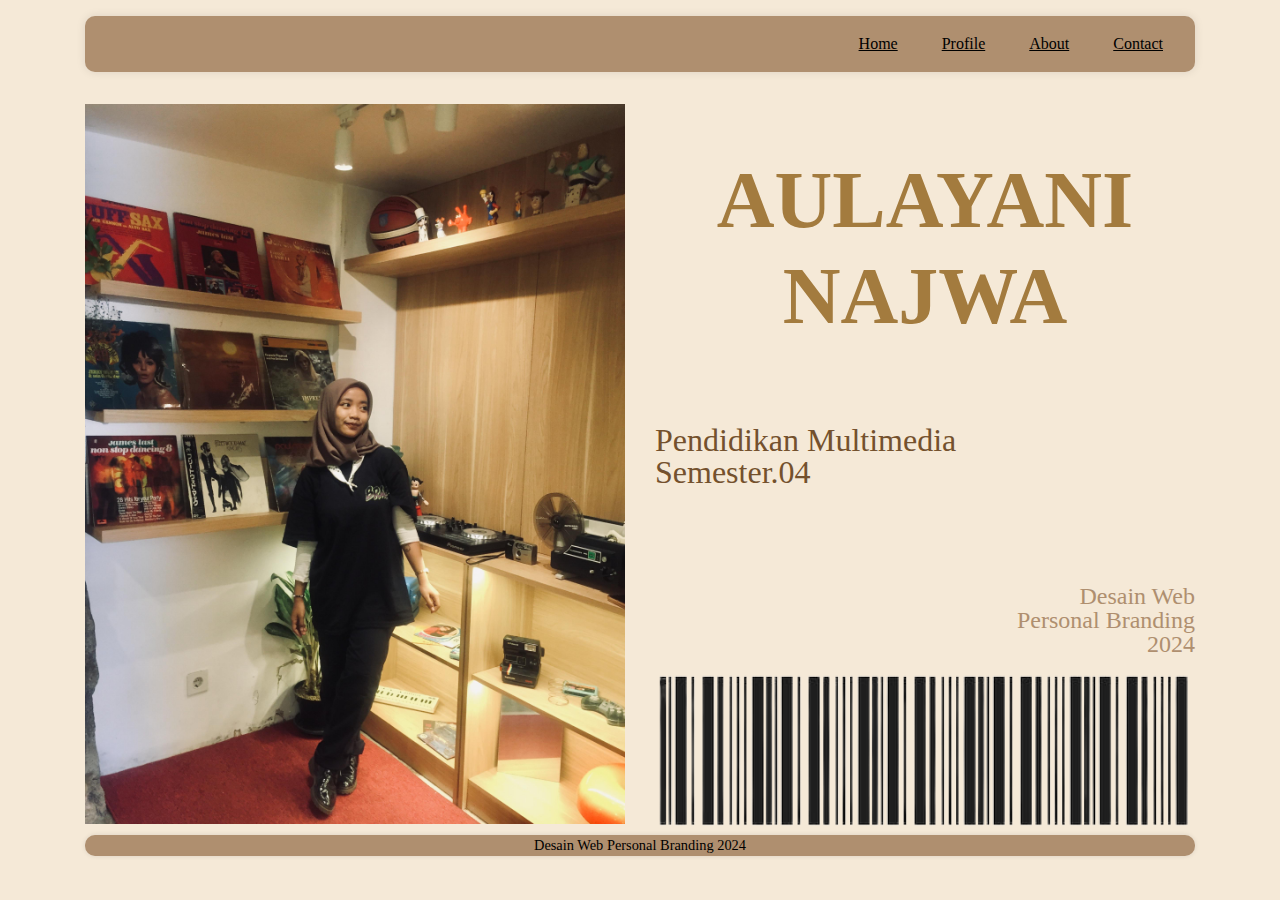
<file: index.html>
<!DOCTYPE html>
<html lang="en">
<head>
    <meta charset="UTF-8">
    <meta name="viewport" content="width=device-width, initial-scale=1.0">
    <title>Aulayani's Portfolio</title>
    <link href="https://stackpath.bootstrapcdn.com/bootstrap/4.5.2/css/bootstrap.min.css" rel="stylesheet">
    <link rel="stylesheet" href="styleuas.css">
	
    <script src="https://cdn.jsdelivr.net/npm/jquery@3.5.1/dist/jquery.slim.min.js"></script>
    <script src="https://cdn.jsdelivr.net/npm/popper.js@1.16.1/dist/umd/popper.min.js"></script>
    <script src="https://cdn.jsdelivr.net/npm/bootstrap@4.6.2/dist/js/bootstrap.min.js"></script>
</head>
<body>
    <div class="container">
        <div class="nav-section">
            <a href="index.html">Home</a>
            <a href="profile.html">Profile</a>
            <a href="about.html">About</a>
            <a href="contact.html">Contact</a>
        </div>
   <div class="row">
            <div class="col-md-6">
                <div class="section-title"></div>
                <img src="ASET/smile.jpg" alt="Aulayani Najwa" class="img-fluid" width="900" height="100"> 
            </div>
            <div class="col-md-6 d-flex flex-column">
                <h1 class="title">AULAYANI NAJWA</h1>
                <p class="subtitle">Pendidikan Multimedia<br>Semester.04</p>
                <p class="small-text">Desain Web<br>Personal Branding<br>2024</p>
				<img src="ASET/barcode.png" alt="" class="">
            </div>
        </div>
		 <div class="footer-section">
            <p>Desain Web Personal Branding 2024</p>
        </div>
    </div>
</body>
</html>
</file>
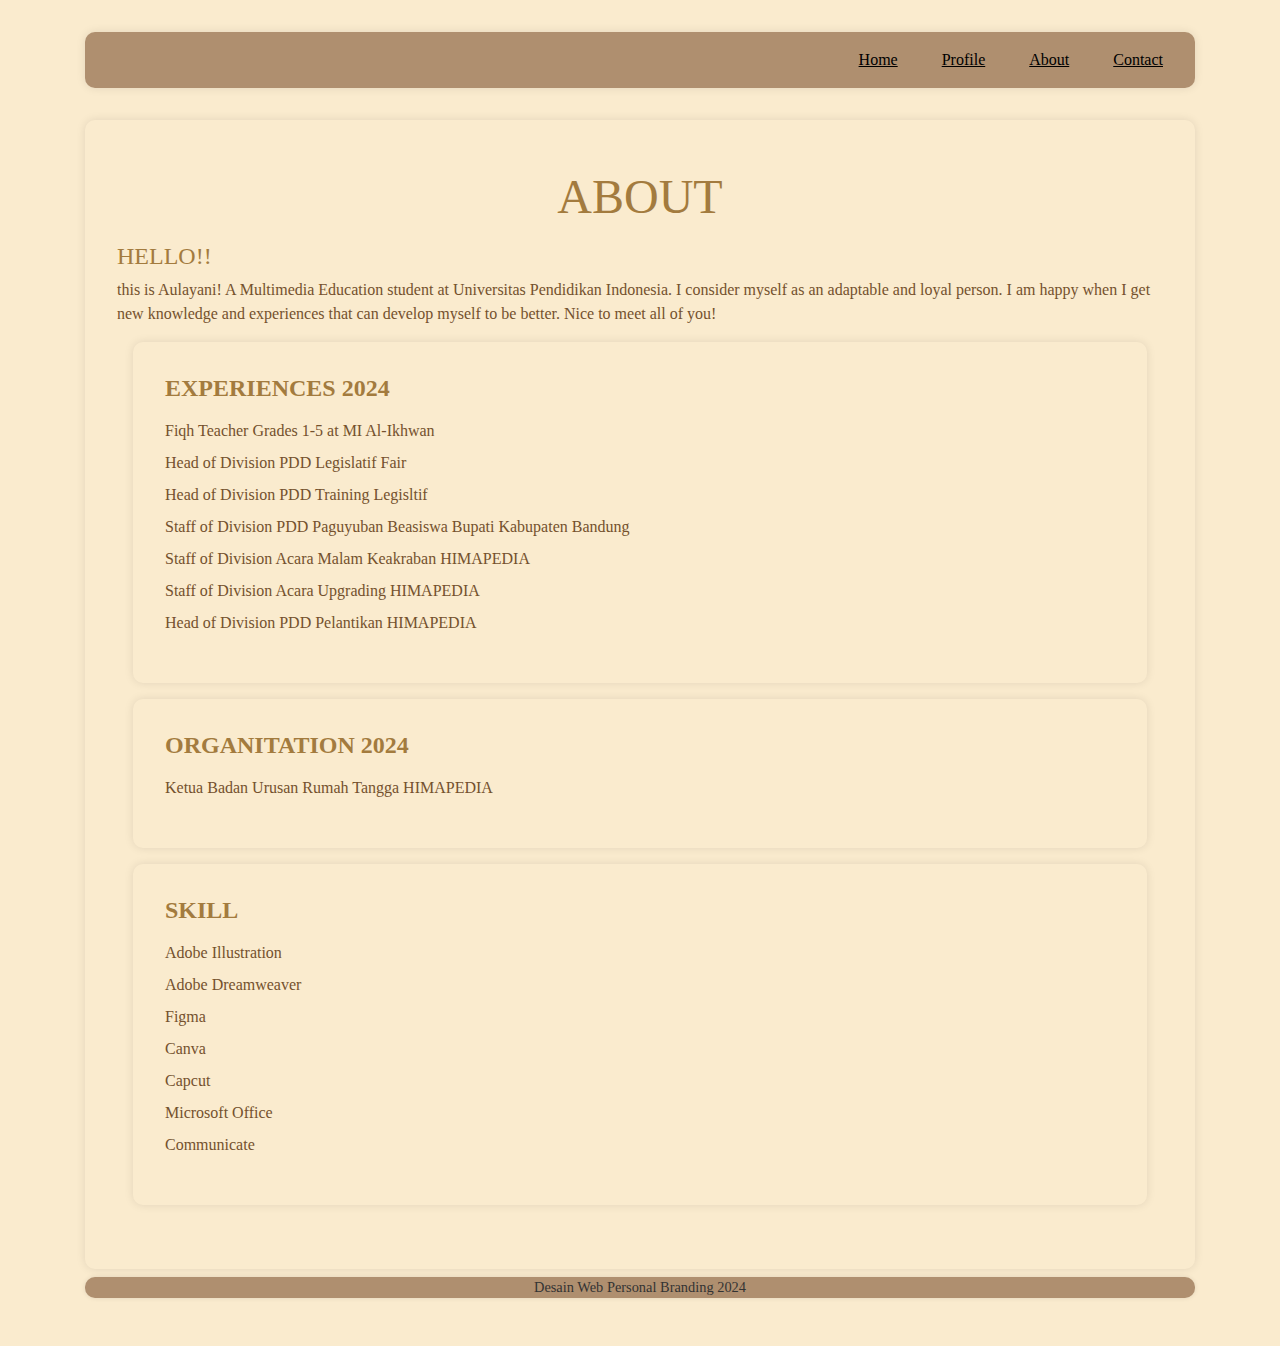
<file: about.html>
<!DOCTYPE html>
<html lang="en">
<head>
    <meta charset="UTF-8">
    <meta name="viewport" content="width=device-width, initial-scale=1.0">
    <title>Aulayani's Portfolio</title>
    <link href="https://stackpath.bootstrapcdn.com/bootstrap/4.5.2/css/bootstrap.min.css" rel="stylesheet">
    <link rel="stylesheet" href="styleabout.css">
	
    <script src="https://cdn.jsdelivr.net/npm/jquery@3.5.1/dist/jquery.slim.min.js"></script>
    <script src="https://cdn.jsdelivr.net/npm/popper.js@1.16.1/dist/umd/popper.min.js"></script>
    <script src="https://cdn.jsdelivr.net/npm/bootstrap@4.6.2/dist/js/bootstrap.min.js"></script>
</head>
<body>
    <div class="container">
        <div class="nav-section">
            <a href="index.html">Home</a>
            <a href="profile.html">Profile</a>
            <a href="about.html">About</a>
            <a href="contact.html">Contact</a>
        </div>

        <div class="row">
            <div class="col-md-12">
                <div class="about-section">
                    <h1>ABOUT</h1>
					<h4>HELLO!!</h4>
                    <p> this is Aulayani! A Multimedia Education student at Universitas Pendidikan Indonesia. I consider myself as an adaptable and loyal person. I am happy when I get new knowledge and experiences that can develop myself to be better. Nice to meet all of you!</p>

                    <div class="experience-section">
                        <h2>EXPERIENCES 2024</h2>
                        <ul>
                            <li>Fiqh Teacher Grades 1-5 at MI Al-Ikhwan</li>
                            <li>Head of Division PDD Legislatif Fair</li>
                            <li>Head of Division PDD Training Legisltif</li>
                            <li>Staff of Division PDD Paguyuban Beasiswa Bupati Kabupaten Bandung</li>
                            <li>Staff of Division Acara Malam Keakraban HIMAPEDIA</li>
                            <li>Staff of Division Acara Upgrading HIMAPEDIA</li>
                            <li>Head of Division PDD Pelantikan HIMAPEDIA</li>
                        </ul>
                    </div>

                    <div class="organization-section">
                        <h2>ORGANITATION 2024</h2>
                        <ul>
                            <li>Ketua Badan Urusan Rumah Tangga HIMAPEDIA</li>
                        </ul>
                    </div>

                    <div class="skill-section">
                        <h2>SKILL</h2>
                        <ul>
                            <li>Adobe Illustration</li>
                            <li>Adobe Dreamweaver</li>
                            <li>Figma</li>
                            <li>Canva</li>
                            <li>Capcut</li>
                            <li>Microsoft Office</li>
                            <li>Communicate</li>
                        </ul>
                    </div>
                </div>
            </div>
        </div>

        <div class="footer-section">
            <p>Desain Web Personal Branding 2024</p>
        </div>
    </div>
</body>
</html>
</file>
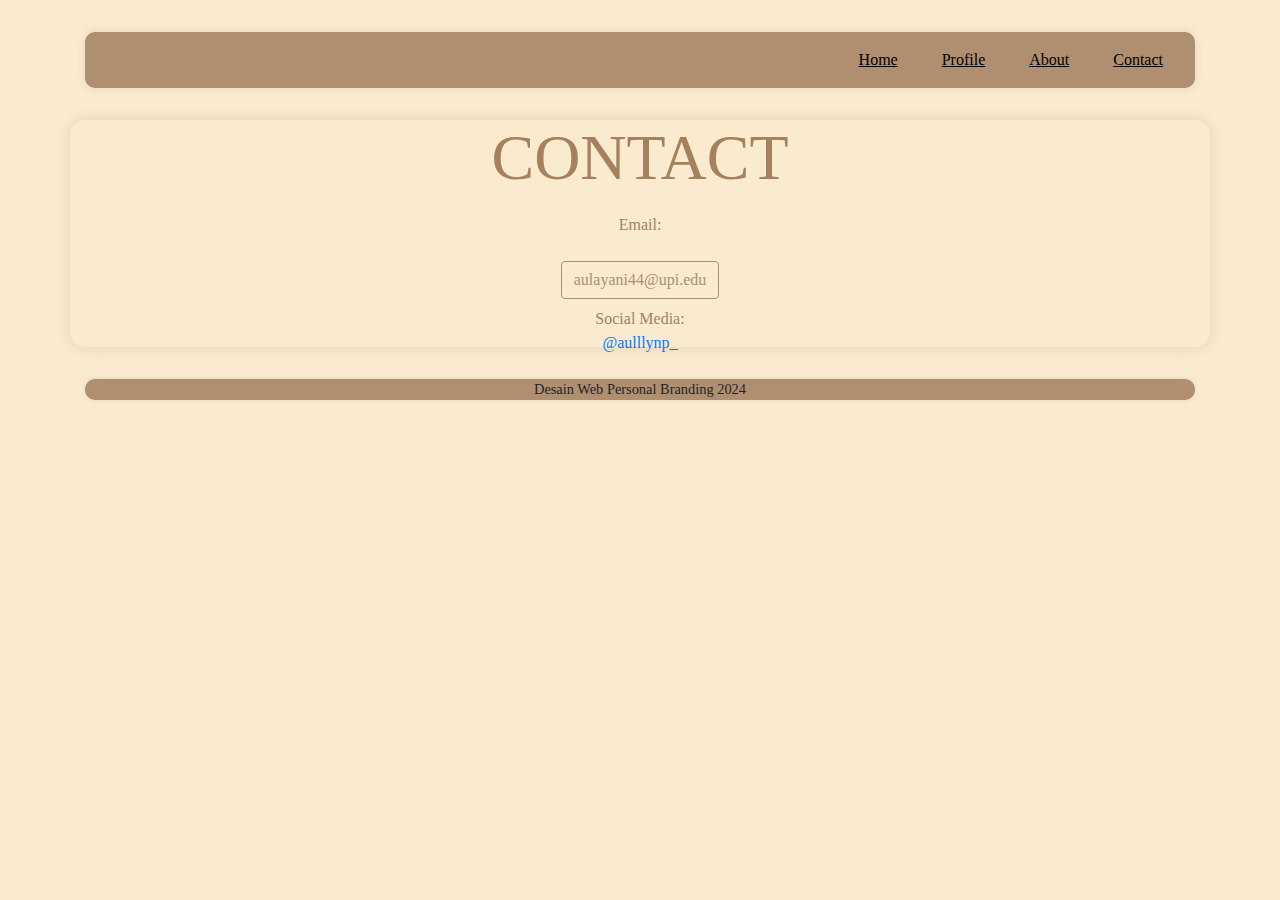
<file: contact.html>
<!DOCTYPE html>
<html lang="en">
<head>
    <meta charset="UTF-8">
    <meta name="viewport" content="width=device-width, initial-scale=1.0">
    <title>Aulayani's Portfolio</title>
    <link rel="stylesheet" href="https://stackpath.bootstrapcdn.com/bootstrap/4.5.2/css/bootstrap.min.css">
    <link rel="stylesheet" href="contactstyle.css">
	
    <script src="https://cdn.jsdelivr.net/npm/jquery@3.5.1/dist/jquery.slim.min.js"></script>
    <script src="https://cdn.jsdelivr.net/npm/popper.js@1.16.1/dist/umd/popper.min.js"></script>
    <script src="https://cdn.jsdelivr.net/npm/bootstrap@4.6.2/dist/js/bootstrap.min.js"></script>
</head>
<body>
    <div class="container">
        <div class="nav-section">
            <a href="index.html">Home</a>
            <a href="profile.html">Profile</a>
            <a href="about.html">About</a>
            <a href="contact.html">Contact</a>
        </div>

        <div class="row">
            <div class="col-md-12">
                <div class="contact-section">
					<h1>CONTACT</h1>
      			    <p>Email:</p>
            		<a href="gmailto:aulayani44@upi.edu" class="btn btn-outline-dark mt-3">aulayani44@upi.edu</a>
            		<br>
           		  <p>Social Media:</p>
           			<a href="instagram.com/aulllynp_">@aulllynp_</a>
				</div>
			</div>
		</div>
		 <div class="footer-section">
            <p>Desain Web Personal Branding 2024</p>
        </div>
	</div>
	</body>
</html>
</file>
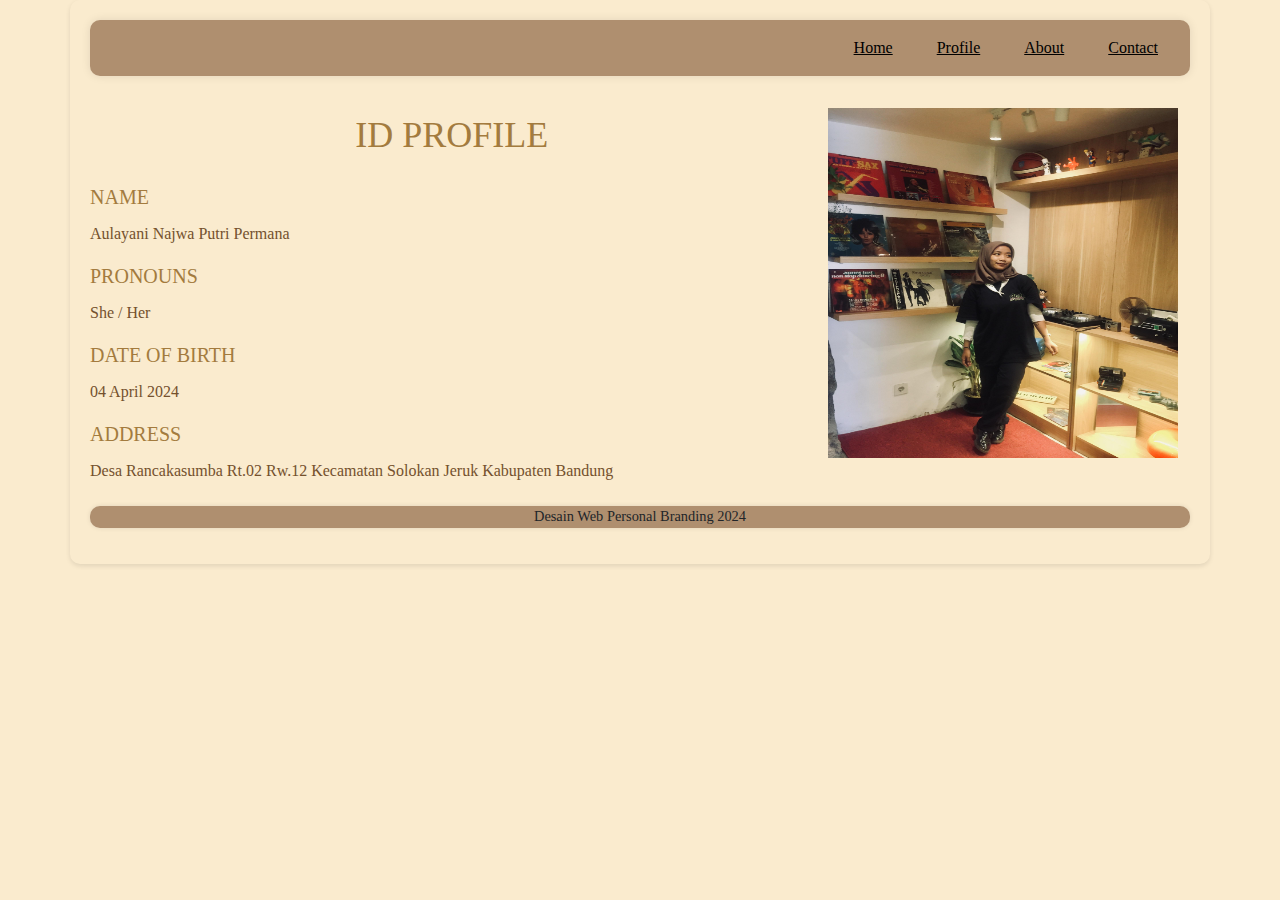
<file: profile.html>
<!DOCTYPE html>
<html lang="en">
<head>
    <meta charset="UTF-8">
    <meta name="viewport" content="width=device-width, initial-scale=1.0">
    <title>Aulayani's Portfolio</title>
    <link href="https://stackpath.bootstrapcdn.com/bootstrap/4.5.2/css/bootstrap.min.css" rel="stylesheet">
    <link rel="stylesheet" href="styleprofile.css">
	
    <script src="https://cdn.jsdelivr.net/npm/jquery@3.5.1/dist/jquery.slim.min.js"></script>
    <script src="https://cdn.jsdelivr.net/npm/popper.js@1.16.1/dist/umd/popper.min.js"></script>
    <script src="https://cdn.jsdelivr.net/npm/bootstrap@4.6.2/dist/js/bootstrap.min.js"></script>
</head>
<body>
    <div class="container">
        <div class="nav-section">
            <a href="index.html">Home</a>
            <a href="profile.html">Profile</a>
            <a href="about.html">About</a>
            <a href="contact.html">Contact</a>
        </div>
	
        <div class="row">
            <div class="col-md-8">
                <div class="contact-section">
				<div class="id-profile"> ID PROFILE</div>
                <div class="section-title">NAME</div>
                <div class="info-item">Aulayani Najwa Putri Permana</div>
                <div class="section-title">PRONOUNS</div>
                <div class="info-item">She / Her</div>
                <div class="section-title">DATE OF BIRTH</div>
                <div class="info-item">04 April 2024</div>
                <div class="section-title">ADDRESS</div>
                <div class="info-item">Desa Rancakasumba Rt.02 Rw.12 Kecamatan Solokan Jeruk Kabupaten Bandung</div>
            </div>
        </div>
       <div class="profile-image">
                    <img src="ASET/smile.jpg" alt="Profile Picture" width="350" height="350">
                </div> 
    </div>
		 <div class="footer-section">
            <p>Desain Web Personal Branding 2024</p>
        </div>
	</div>
</body>
</html>
</file>
<file: styleuas.css>
body {
    font-family: 'Coolvetica';
    background-color: #f5e9d7;
    color: #000;
}
        .nav-section {
            background-color: #AF8F6F;
            padding: 1rem 2rem;
            border-radius: 10px;
            box-shadow: 0px 0px 10px rgba(0, 0, 0, 0.1);
            text-align: right;
            margin-bottom: 2rem;
			margin-top: 1rem;
        }

        .nav-section a {
            text-decoration: underline;
            color: black;
            margin-left: 2.5rem;
        }

        .nav-section a:hover {
            color: #FFFFFF;
        }

.title {
	font-family: 'Adelia';
    font-size: 5rem;
	margin-top: 3rem;
	margin-bottom: 2rem;
    font-weight: bold;
	color: #A37B3E;
	text-align: center
}

.subtitle {
    font-family: 'Coolvetica';
    font-size: 2rem;
    margin-top: 3rem;
    color: #74512D;
    padding-top: 0px;
	line-height: 2rem;
}

.small-text {
    font-size: 1.5rem;
	line-height: 1.5rem;
    margin-top: 5rem;
    font-family: 'Coolvetica';
    color: #AF8F6F;
    text-align: right;
}

.nav-link {
    font-size: 1.2rem;
    margin: 0 15px;
    color: #000;
    text-decoration: none;
}

.nav-link:hover {
    text-decoration: underline;
	color: #AF8F6F;
}

 .footer-section {
            background-color: #AF8F6F;
            padding: 1rem 1 ;
            border-radius: 10px;
            box-shadow: 0px 0px 5px rgba(0, 0, 0, 0.1);
            text-align: center;
            margin-top: 0.5rem;
        }

        .footer-section p {
            font-size: 0.9rem;
        }
</file>
<file: styleabout.css>
body {
            font-family:'Coolvetica';
            background-color: #FAEBCE;
            color: #333;
        }

        .container {
            padding-top: 2rem;
            padding-bottom: 2rem;
        }

        .about-section {
            padding: 3rem 2rem;
            border-radius: 10px;
            box-shadow: 0px 0px 10px rgba(0, 0, 0, 0.1);
        }

        .about-section h1 {
			font-family: 'Adelia';
            font-size: 3rem;
            margin-bottom: 1rem;
			color: #A37B3E;
			text-align: center;
        }

		.about-section h4{
		font-family: 'Adelia';
		color: #A37B3E;
		}
        .about-section p {
            font-size: 1rem;
            line-height: 1.5;
			color: #74512D;
        }

        .experience-section,
        .organization-section,
        .skill-section {
            padding: 2rem 2rem;
            border-radius: 10px;
            box-shadow: 0px 0px 10px rgba(0, 0, 0, 0.1);
			margin: 1rem;
        }

        .experience-section h2,
        .organization-section h2,
        .skill-section h2 {
            font-size: 1.5rem;
            font-weight: bold;
            margin-bottom: 1rem;
			font-family: 'Adelia';
			color: #A37B3E;
        }

        .experience-section ul,
        .organization-section ul,
        .skill-section ul {
            list-style: none;
            padding: 0;
			font-family: 'Coolvetica';
			color: #74512D;
        }

        .experience-section li,
        .organization-section li,
        .skill-section li {
            font-size: 1rem;
            margin-bottom: 0.5rem;
        }

        .nav-section {
            background-color: #AF8F6F;
            padding: 1rem 2rem;
            border-radius: 10px;
            box-shadow: 0px 0px 10px rgba(0, 0, 0, 0.1);
            text-align: right;
            margin-bottom: 2rem;
        }

        .nav-section a {
            text-decoration: underline;
            color: black;
            margin-left: 2.5rem;
        }

        .nav-section a:hover {
            color: #FFFFFF;
        }

        .footer-section {
            background-color: #AF8F6F;
            padding: 1rem 1;
            border-radius: 10px;
            box-shadow: 0px 0px 5px rgba(0, 0, 0, 0.1);
            text-align: center;
            margin-top: 0.5rem;
        }

        .footer-section p {
            font-size: 0.9rem;
        }
</file>
<file: contactstyle.css>
body {
            background-color: #FAEBCE;
            font-family: 'Coolvetica';
        }
.container {
            padding-top: 2rem;
            padding-bottom: 2rem;
        }

 .nav-section {
            background-color: #AF8F6F;
            padding: 1rem 2rem;
            border-radius: 10px;
            box-shadow: 0px 0px 10px rgba(0, 0, 0, 0.1);
            text-align: right;
            margin-bottom: 2rem;
        }

        .nav-section a {
            text-decoration: underline;
            color: black;
            margin-left: 2.5rem;
        }

        .nav-section a:hover {
            color: #FFFFFF;
        }
.col-md-12{
	border-radius: 15px;
    box-shadow: 0px 0px 15px rgba(0, 0, 0, 0.1);
	line-height: 0.5rem;
}

        h1 {
            font-size: 4rem;
            color: #A5815E;
            text-align: center;;
			font-family: 'Adelia';
        }
	

        .contact-section {
            text-align: center;
            color: #A5815E;
        }
.contact-section p{
	padding-top: 1rem;
	
}

        .footer {
            background-color: #F5F5F5;
            padding: 20px;
            text-align: center;
            margin-top: 50px;
        }

.btn-outline-dark {
    border-color: #AF8F6F;
    color: #AF8F6F;
	padding-top: -1rem;
}

.btn-outline-dark:hover {
    background-color: #74512D;
    color: #fff;
}
     .footer-section {
            background-color: #AF8F6F;
            padding: 1rem 1;
            border-radius: 10px;
            box-shadow: 0px 0px 5px rgba(0, 0, 0, 0.1);
            text-align: center;
            margin-top: 2rem;
        }

        .footer-section p {
            font-size: 0.9rem;
        }
</file>
<file: styleprofile.css>
body {
            background-color: #FAEBCE;
            font-family: 'Coolvetica';
        }

 .nav-section {
            background-color: #AF8F6F;
            padding: 1rem 2rem;
            border-radius: 10px;
            box-shadow: 0px 0px 10px rgba(0, 0, 0, 0.1);
            text-align: right;
            margin-bottom: 2rem;
        }

        .nav-section a {
            text-decoration: underline;
            color: black;
            margin-left: 2.5rem;
        }

        .nav-section a:hover {
            color: #FFFFFF;
        }

        .container {
            border-radius: 10px;
            box-shadow: 0 2px 5px rgba(0, 0, 0, 0.1);
            padding: 20px;
        }
.id-profile {
            font-size: 36px;
            color: #A37B3E;
            margin-bottom: 20px;
	font-family: 'Adelia';
	text-align: center;
        }

        .id-profile span {
            display: inline-block;
            padding-bottom: 5px;
            border-bottom: 3px solid #007bff;
            margin-left: 10px;
        }

        .section-title {
            font-size: 20px;
            margin-bottom: 10px;
			font-family: 'Adelia';
			color: #A37B3E;
        }

        .info-item {
            margin-bottom: 15px;
			color: #74512D;
        }
        .profile-image {
            width: 150px;
            height: 150px;
            border-radius: 50%;
            margin-right: 20px;
        }

          .footer-section {
            background-color: #AF8F6F;
            padding: 1rem 1;
            border-radius: 10px;
            box-shadow: 0px 0px 5px rgba(0, 0, 0, 0.1);
            text-align: center;
            margin-top: 0.5rem;
        }

        .footer-section p {
            font-size: 0.9rem;
        }
</file>
